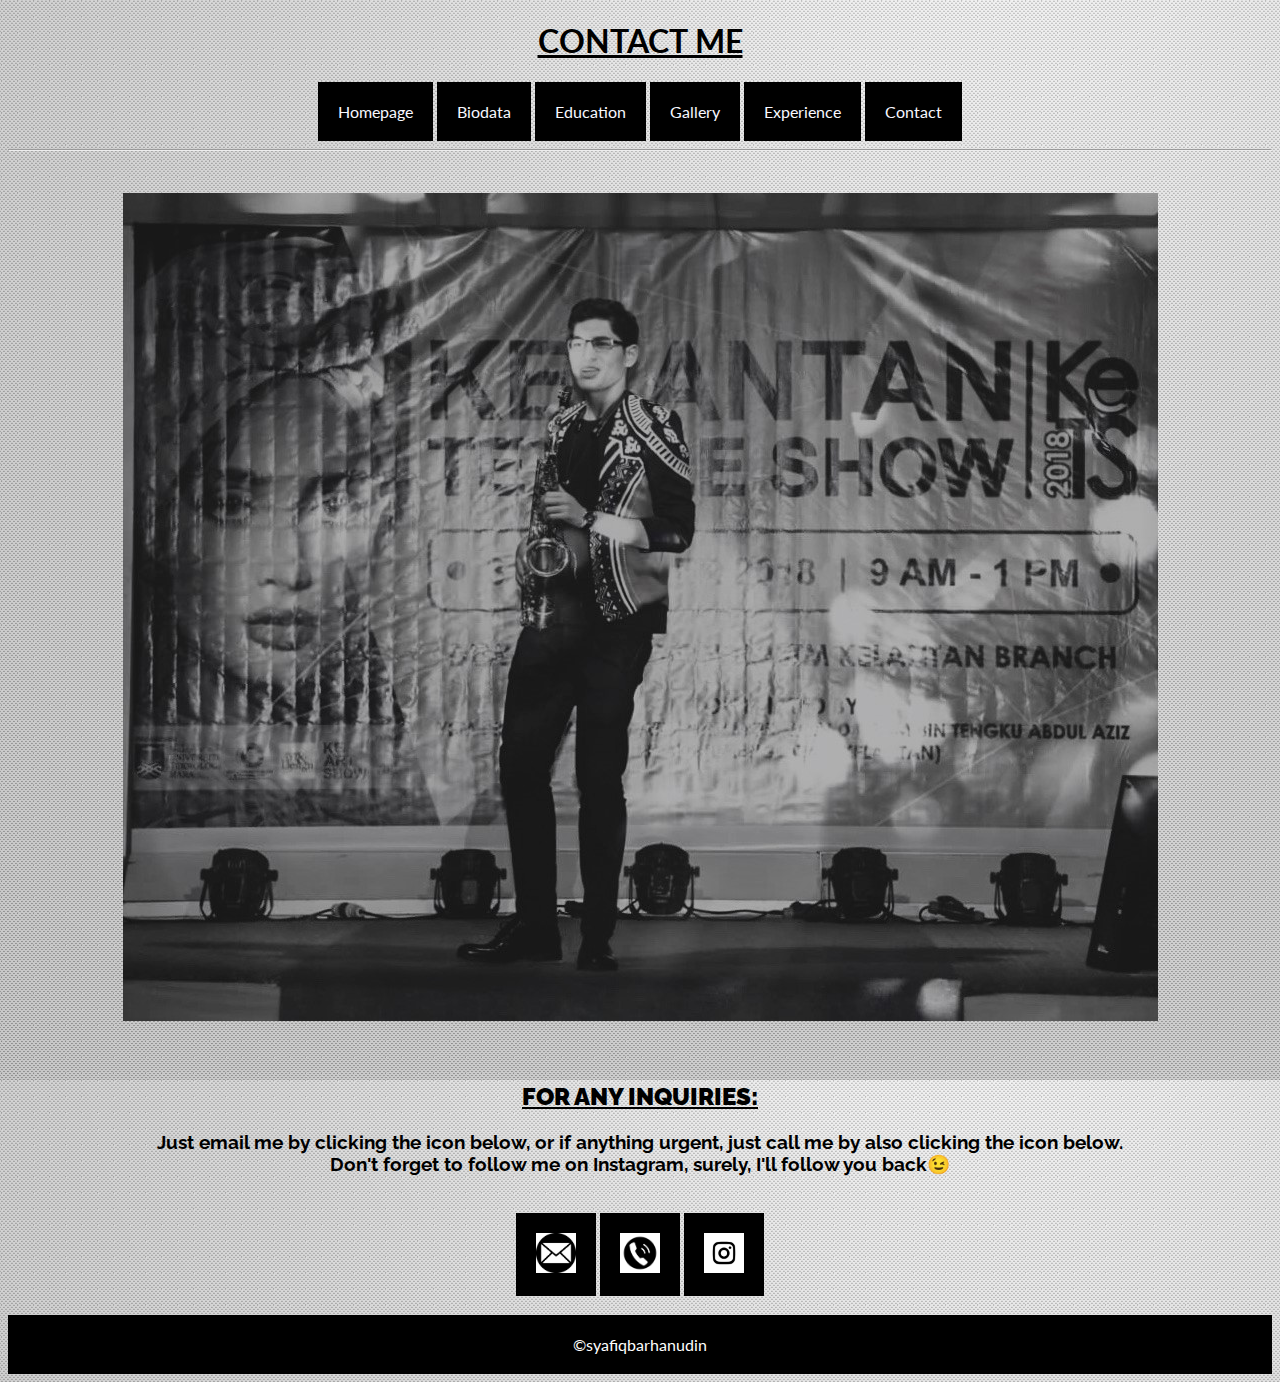
<file: contact.html>
<!DOCTYPE html>
<html>
<head>
	<title>Contact</title>
	<link rel="stylesheet" href="css/style.css">
	<link rel="preconnect" href="https://fonts.googleapis.com">
	<link rel="preconnect" href="https://fonts.gstatic.com" crossorigin>
	<link href="https://fonts.googleapis.com/css2?family=Lato:wght@100&display=swap" rel="stylesheet">

		<style>
				body
						{
							background-image:url('images/grey.jpg');
						}
		</style>
</head>
<body>

	<div align="center">
	<h1 align="center"><u>CONTACT ME</u></h1>

	<a href="index.html">Homepage</a>
	<a href="biodata.html">Biodata</a>
	<a href="education.html">Education</a>
	<a href="gallery.html">Gallery</a>
	<a href="experience.html">Experience</a>
	<a href="contact.html">Contact</a><hr>
<br>

<!--Contact Info-->

<p align="center"><img src="images/saxo5.png" alt="Fashion Show Event"></p><br>

	<h2 align="center"><u><b>FOR ANY INQUIRIES:</b></u></h2>
	<h3 align="center">Just email me by clicking the icon below, or if anything urgent, just call me by also clicking the icon below.<br> Don't forget to follow me on Instagram, surely, I'll follow you back😉</p></h3>

	<div class="cla">
	<p align="center"><a href="mailto:syafiq9u@gmail.com"><img src="images/email.png" width="40px" style="background-color: white;"></a>
	<a href="tel:+60132510500"><img src="images/phone.png" width="40px" style="background-color: white;" style="display: none;"></a>
	<a href="https://www.instagram.com/syafiqbarhanudin"><img src="images/instagram.png" width="40px" style="background-color: white;"></a></p>

	</div>

<!--Footer-->

<footer>©syafiqbarhanudin</footer>

</body>
</html>
</file>
<file: css/style.css>
@import url('https://fonts.googleapis.com/css2?family=Allura&family=Lato:wght@100&family=Palanquin:wght@100&family=Raleway:wght@200&display=swap');

body
		{
		}

h1
		{
			font-family: 'Lato', sans-serif;
		}

h2		
		{
			font-family: 'Raleway', sans-serif;
		}

h3		
		{
			font-family: 'Raleway', sans-serif;
		}

h4
		{
			font-family: 'Allura', cursive;
		}
p
		{
			font-family: 'Palanquin', sans-serif;
		}


a:link, a:visited 
		{
			background-color: black;
			color:ghostwhite;
			text-decoration: none;
			padding: 20px;
			text-align: center;
			display: inline-table;
			font-family:'Lato', sans-serif;;
		}


a:hover 
		{
			color:black;
			background-color: darkgrey;
			text-decoration: underline;
		}

a:active 
		{
			color: 	black;
			background-color: ghostwhite;
			text-decoration: none;
		}

*		{
			box-sizing: border-box;
		}

.clm 	{
			float: left;
			width: 33.3%;
			padding: 3px;
		}

.clm img
		{
			height: 600px;
		}

*		{
			box-sizing: border-box;
		}

.pap	{
			float: left;
			width: 50%;
			padding: 3px;
		}

.pap img
		{
			height: 400px;		
		}

*		{
			box-sizing: border-box;
		}

.pip	{
			float: left;
			width: 50%;
			padding: 3px;
		}

.pip img
		{
			height: 400px;		
		}

.container 
		{
	  		position: relative;
	  		text-align: center;
	  		color: white;
		}

.centered 	
		{
			  position: absolute;
			  top: 50%;
			  left: 50%;
			  transform: translate(-50%, -50%);
		}

.bottom-left 

		{
			  position: absolute;
			  bottom: 8px;
			  left: 16px;
		}

*		{
			box-sizing: border-box;
		}

.pop	{
			float: left;
			width: 50%;
			padding: 3px;
		}

.pop img
		{
			height: 400px;		
		}

*		{
			box-sizing: border-box;
		}

.pqp	{
			float: left;
			width: 50%;
			padding: 3px;
		}

.pqp img
		{
			height: 400px;		
		}

*		{
			box-sizing: border-box;
		}

.pep	{
			float: left;
			width: 50%;
			padding: 3px;
		}

.pep img
		{
			height: 400px;		
		}

.cart
		{
			display: flex;
			align-items: center;
			justify-content: center;
		}

img
		{
			max-width: 100%;
		}

.img-col
		{
			flex-basis: 40%;
		}

.text-col
		{
			align-items: center;
		}

.cla 	{
			float: center;
			width: 33.3%;
			padding: 3px;
			align-items: center;
			align-content: center;
		}

.cla img
		{
			align-content: center;
			height: 40px;
		}

footer {
    display: flex;
    justify-content: center;
    padding: 20px;
    background-color: black;
    color: white;
    font-family: 'Lato', sans-serif;

}
</file>
